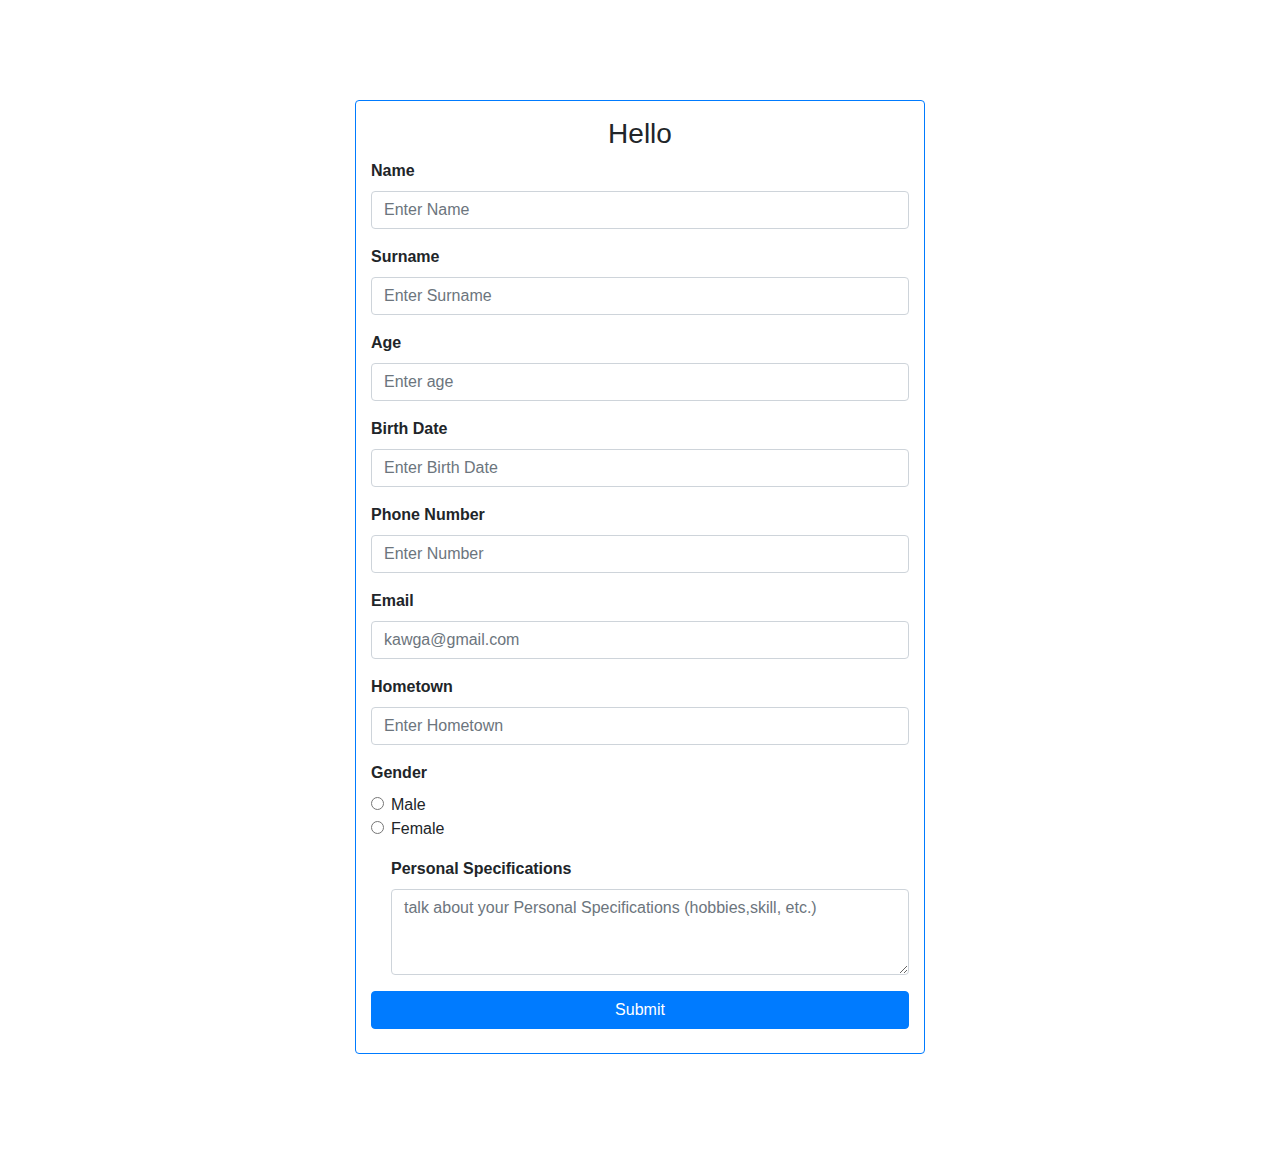
<file: Js deneme/index.html>
<!doctype html>
<html>
    <head>
        <title> Hazır HTML </title>
        <link rel="stylesheet" href="https://pro.fontawesome.com/releases/v5.10.0/css/all.css" integrity="sha384-AYmEC3Yw5cVb3ZcuHtOA93w35dYTsvhLPVnYs9eStHfGJvOvKxVfELGroGkvsg+p" crossorigin="anonymous"/>
        <link rel="stylesheet" href="https://stackpath.bootstrapcdn.com/bootstrap/4.4.1/css/bootstrap.min.css" integrity="sha384-Vkoo8x4CGsO3+Hhxv8T/Q5PaXtkKtu6ug5TOeNV6gBiFeWPGFN9MuhOf23Q9Ifjh" crossorigin="anonymous">
    <style>
        .ortala{
            text-align: center;
        }
    </style>
    </head>
    <body>

<div class="container">
    <div class="row">
        <div style="height:100px;" class="col-sm-12">
        <div>
           <a href="about.html" class="fas fa-arrow-right mt-4" style="float: right; text-decoration: none;"></a>
        </div>
        </div>
        <div class="col-sm-3"></div>
        <div class="border col-sm-6 border-primary rounded" >
        
            <h3 class="ortala mt-3">Hello</h3>
            <div class="form-group">
              <label style="font-weight: bold;">Name</label>
              <input class="form-control" id="name" placeholder="Enter Name">
            </div>
            <div class="form-group">
              <label style="font-weight: bold;">Surname</label>
              <input class="form-control" id="surname" placeholder="Enter Surname">
            </div>
            <div class="form-group">
                <label style="font-weight: bold;">Age</label>
                <input type="number" class="form-control" id="age" placeholder="Enter age">
              </div>
              <div class="form-group">
                <label style="font-weight: bold;">Birth Date</label>
                <input class="form-control" id="date" placeholder="Enter Birth Date" type="text"/>
              </div>
              <div class="form-group">
                <label style="font-weight: bold;">Phone Number</label>
                <input class="form-control" id="phone" placeholder="Enter Number" type="text"/>
              </div>
              <div class="form-group">
                <label style="font-weight: bold;">Email</label>
                <input type="email" class="form-control" id="email" placeholder="kawga@gmail.com">
              </div>
              <div class="form-group">
                <label style="font-weight: bold;">Hometown</label>
                <input class="form-control" id="hometown" placeholder="Enter Hometown">
              </div>
              <div class="form-group">
                <label style="font-weight: bold;">Gender</label>
              <div class="form-check">
                <input class="form-check-input" name="genderS" type="radio" value="Male">
                <label class="form-check-label" for="exampleRadios1">
                  Male
                </label>
              </div>
              <div class="form-check">
                <input class="form-check-input" name="genderS" type="radio" value="Female">
                <label class="form-check-label" for="exampleRadios1">
                  Female
                </label>
                <div class="form-group mt-3">
                    <label style="font-weight: bold;">Personal Specifications</label>
                    <textarea class="form-control" id="specifications" placeholder="talk about your Personal Specifications (hobbies,skill, etc.)" rows="3"></textarea>
                  </div>
              </div>
              </div>
                            
            <button class="btn btn-primary btn-block mb-4" onclick="myfunc()">Submit</button>
          
        </div>
        <div class="col-sm-3"></div>
        <div style="height:100px;" class="col-sm-12"></div>
    </div>
</div>     

<script src="https://code.jquery.com/jquery-3.4.1.slim.min.js" integrity="sha384-J6qa4849blE2+poT4WnyKhv5vZF5SrPo0iEjwBvKU7imGFAV0wwj1yYfoRSJoZ+n" crossorigin="anonymous"></script>
<script src="https://cdn.jsdelivr.net/npm/popper.js@1.16.0/dist/umd/popper.min.js" integrity="sha384-Q6E9RHvbIyZFJoft+2mJbHaEWldlvI9IOYy5n3zV9zzTtmI3UksdQRVvoxMfooAo" crossorigin="anonymous"></script>
<script src="https://stackpath.bootstrapcdn.com/bootstrap/4.4.1/js/bootstrap.min.js" integrity="sha384-wfSDF2E50Y2D1uUdj0O3uMBJnjuUD4Ih7YwaYd1iqfktj0Uod8GCExl3Og8ifwB6" crossorigin="anonymous"></script>
<script src="./dene.js"></script>

</body>
</html>
</file>
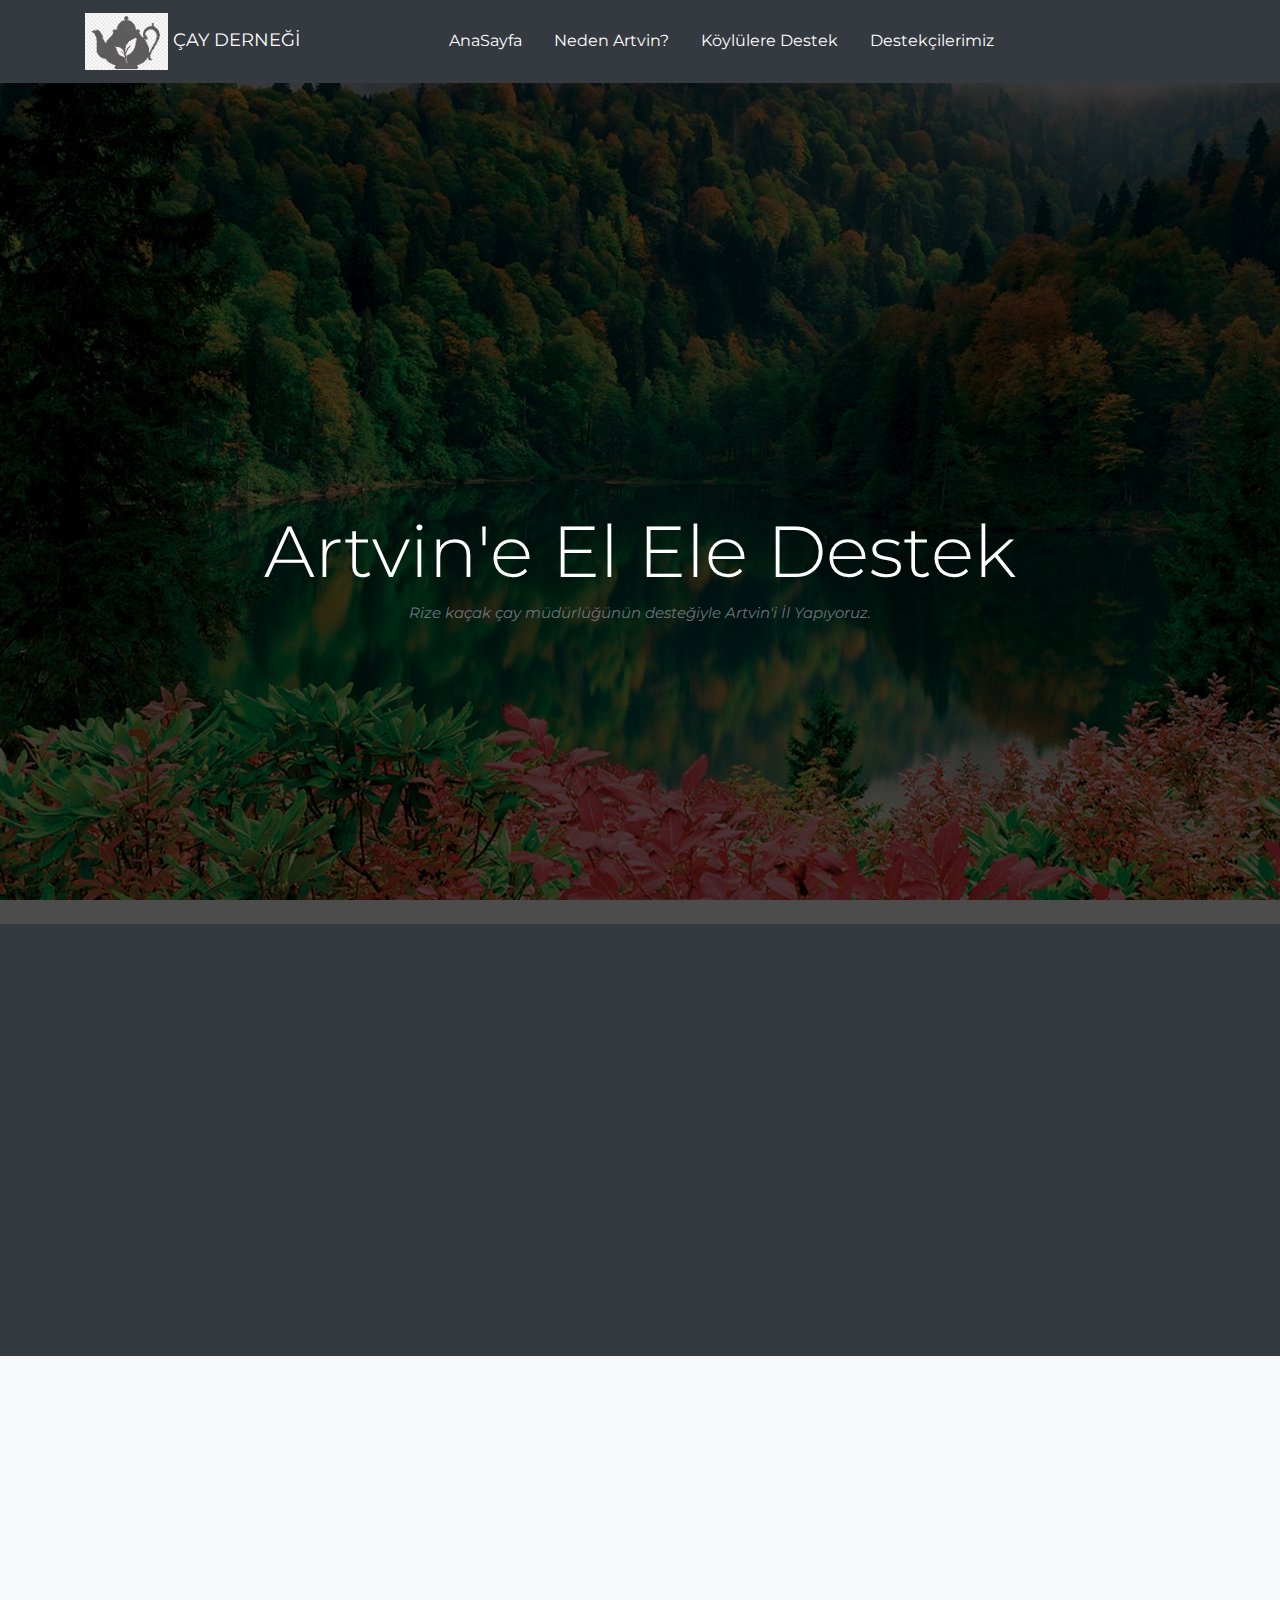
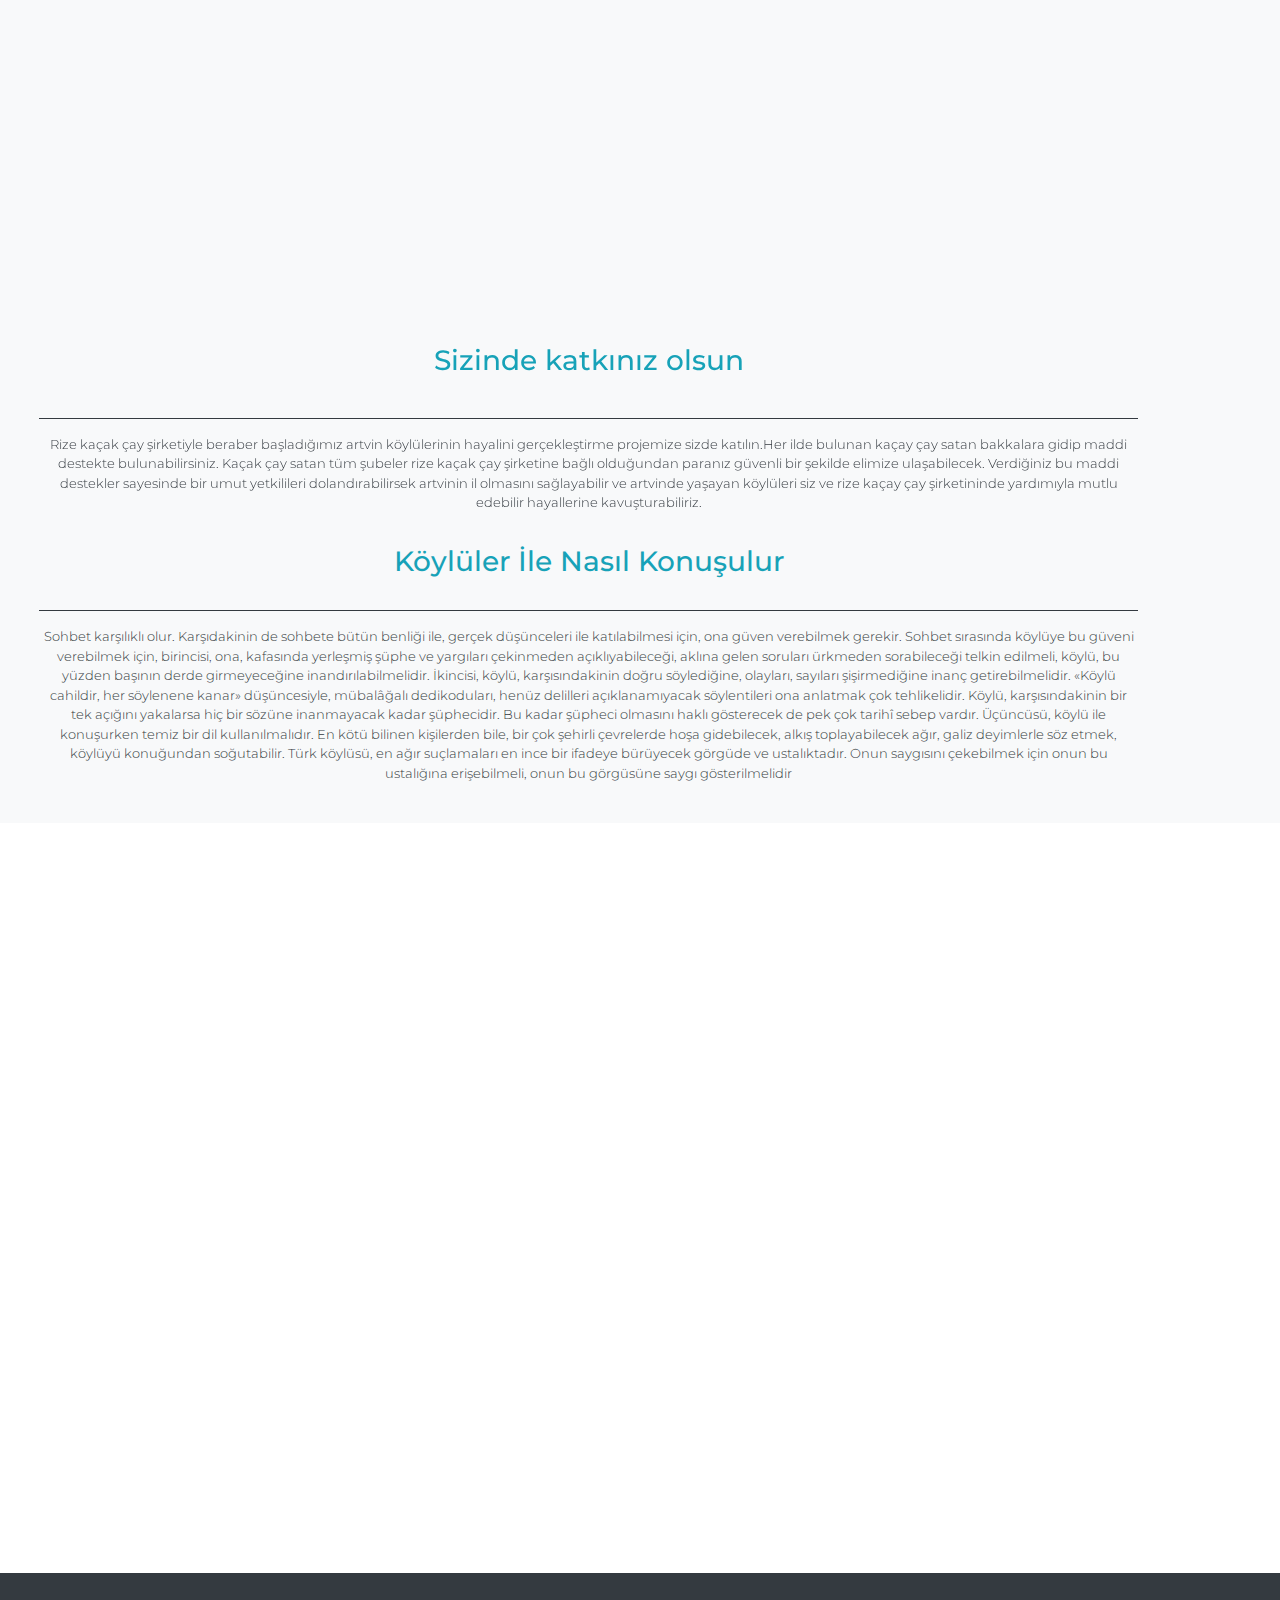
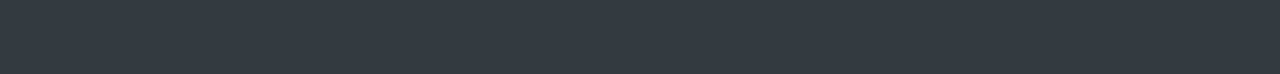
<file: Köylü Destek/index.html>
<!DOCTYPE html>
<html lang="en">
    <head>
        <meta charset="UTF-8">
        <title>El Ele Destek</title>
        <link href="https://fonts.googleapis.com/css2?family=Montserrat:wght@500&display=swap" rel="stylesheet">
        <link rel="stylesheet" href="https://stackpath.bootstrapcdn.com/bootstrap/4.4.1/css/bootstrap.min.css" integrity="sha384-Vkoo8x4CGsO3+Hhxv8T/Q5PaXtkKtu6ug5TOeNV6gBiFeWPGFN9MuhOf23Q9Ifjh" crossorigin="anonymous">
        <!--<script src="https://code.jquery.com/jquery-3.4.1.slim.min.js" integrity="sha384-J6qa4849blE2+poT4WnyKhv5vZF5SrPo0iEjwBvKU7imGFAV0wwj1yYfoRSJoZ+n" crossorigin="anonymous"></script> -->
    <script src="https://stackpath.bootstrapcdn.com/bootstrap/4.4.1/js/bootstrap.min.js" integrity="sha384-wfSDF2E50Y2D1uUdj0O3uMBJnjuUD4Ih7YwaYd1iqfktj0Uod8GCExl3Og8ifwB6" crossorigin="anonymous"></script>
    <link rel="stylesheet" href="css/style1.css">
    <script src="js/scrollreveal.min.js"></script>
    </head>
    <body>

        <nav class="navbar navbar-expand-md fixed-top navbar-dark bg-dark">
            <div class="container" >
               <div class="navbar-brand " >
                <img src="img/logo2.png" class="w-25" alt="">
                ÇAY DERNEĞİ
            </div>
        <div class="collapse navbar-collapse" id="menu">
            <ul class="navbar-nav mr-auto " >
                
                <li class="nav-item ">
                    
                    <a href="http://localhost/" nav class="navbar  navbar-dark text-white "  class="nav-link">AnaSayfa</a>
                </li>
                <li class="nav-item">
                    <a href="#yazı1" nav class="navbar  navbar-dark  text-white"  class="nav-link">Neden Artvin?</a>
                   
                </li>
                <li class="nav-item">
                    <a href="#destek" nav class="navbar  navbar-dark text-white"  class="nav-link">Köylülere Destek</a>
                </li>
                <li class="nav-item">
                    <a href="#destekcıler" nav class="navbar  navbar-dark text-white"  class="nav-link">Destekçilerimiz</a>
                </li>
                
            </ul>
           
        </div>
    </div>
    </nav>

    <header id="headeralanı2">
       -<div class="overlay">
            <div class="container">
                <div class="row text-center mainContent">
                    <div class="col my-auto">
                        <h1 style="color:white; margin-top: 200px;" class="display-3"><span>Artvin'e </span> El Ele Destek</h1>
                        <p class="text-muted" id="yazı1"><em>Rize kaçak çay müdürlüğünün desteğiyle Artvin'i İl Yapıyoruz.</em></p>
                        
                    </div>
                </div>
            </div>
        </div>
    </div>

       
    <div class="bg-dark p-5" >
        <div class="container">
            <div class="row " >
                <div class="col-md-5  ">
                    <img src="img/Kaçak-çay-garantili.jpg" class="img-fluid img-thumbnail " alt="";>
                </div>
                <div class="col-md-6 text-white">
                    <h3 class="text-info">Neden Artvin ? </h3>
                    <hr class="border-light">
                    <p class="lead" id=destek>Köylülerin ana toprağı olan artvin yıllardır türkiye şehri olma çabasındadır. Kurumumuzun amacıda bu köylülerin hayalini rize kaçak çay şirketinin yardımıyla birlikte gerçekleştirmek. Amacımızın ne kadar zorlu olduğunun farkındayız ama rize kaçak çay şirketinin ve sizlerin maddi manevi desteğiyle artvini bir il haline getiriceğiz.</p>
                   
            </div>
           </div>
        </div>
    </div>
    
        </div>
        
                
        <div class="bg-light p-4">
            <div class="container">
                <div class="row " >
                    <div class="col-md-6 ">
                        <div id="carouselExampleInterval" class="carousel slide  mx-auto  "  data-ride="carousel  " style="width: 1000px; "  >
                            <div class="carousel-inner"    >
                              <div class="carousel-item active" data-interval="10000">
                                <img src="img/artvn2.jpg" class="d-block w-100" style="height:540px" alt="..."  >
                              </div>
                             <!-- <div class="carousel-item" data-interval="2000">
                                <img src="" class="d-block w-100" alt="..."  >
                              </div>
                              <div class="carousel-item">
                                <img src="" class="d-block w-100" alt="..."  >
                              </div>
                              <div class="carousel-item">
                                <img src="" class="d-block w-100" alt="..." >
                              </div>
                            </div>
                            
                            <a class="carousel-control-prev" href="#carouselExampleInterval" role="button" data-slide="prev">
                              <span class="carousel-control-prev-icon" aria-hidden="true"></span>
                              <span class="sr-only">Önceki</span>
                            </a>
                            <a class="carousel-control-next" href="#carouselExampleInterval" role="button" data-slide="next">
                              <span class="carousel-control-next-icon" aria-hidden="true"></span>
                              <span class="sr-only">Sonraki</span>
                            </a>-->
                            
                          </div>
                    </div>
                    </div>
                </div>
            </div>
            <div class="col-md-11 text-dark text-center">
                <h3 class="text-info p-4" >Sizinde katkınız olsun</h3>
                <hr class="border-dark">
                <p class="lead">Rize kaçak çay şirketiyle beraber başladığımız artvin köylülerinin hayalini gerçekleştirme projemize sizde katılın.Her ilde bulunan kaçay çay satan bakkalara gidip maddi destekte bulunabilirsiniz. Kaçak çay satan tüm şubeler rize kaçak çay şirketine bağlı olduğundan paranız güvenli bir şekilde elimize ulaşabilecek. Verdiğiniz bu maddi destekler sayesinde bir umut yetkilileri dolandırabilirsek artvinin il olmasını sağlayabilir ve artvinde yaşayan köylüleri siz ve rize kaçay çay şirketininde yardımıyla mutlu edebilir hayallerine kavuşturabiliriz.</p>
               
            </div>
            <div class="col-md-11 text-dark text-center">
                <h3 class="text-info p-3">Köylüler İle Nasıl Konuşulur</h3>
                <hr class="border-dark">
                <p class="lead" id=destekcıler> Sohbet karşılıklı olur. Karşıdakinin de sohbete bütün benliği ile, gerçek düşünceleri ile katılabilmesi için, ona güven verebilmek gerekir. Sohbet sırasında köylüye bu güveni verebilmek için, birincisi, ona, kafasında yerleşmiş şüphe ve yargıları çekinmeden açıklıyabileceği, aklına gelen soruları ürkmeden sorabileceği telkin edilmeli, köylü, bu yüzden başının derde girmeyeceğine inandırılabilmelidir. İkincisi, köylü, karşısındakinin doğru söylediğine, olayları, sayıları şişirmediğine inanç getirebilmelidir. «Köylü cahildir, her söylenene kanar» düşüncesiyle, mübalâğalı dedikoduları, henüz delilleri açıklanamıyacak söylentileri ona anlatmak çok tehlikelidir. Köylü, karşısındakinin bir tek açığını yakalarsa hiç bir sözüne inanmayacak kadar şüphecidir. Bu kadar şüpheci olmasını haklı gösterecek de pek çok tarihî sebep vardır. Üçüncüsü, köylü ile konuşurken temiz bir dil kullanılmalıdır. En kötü bilinen kişilerden bile, bir çok şehirli çevrelerde hoşa gidebilecek, alkış toplayabilecek ağır, galiz deyimlerle söz etmek, köylüyü konuğundan soğutabilir. Türk köylüsü, en ağır suçlamaları en ince bir ifadeye bürüyecek görgüde ve ustalıktadır. Onun saygısını çekebilmek için onun bu ustalığına erişebilmeli, onun bu görgüsüne saygı gösterilmelidir</p>
               
            </div>
       </div>
    
    
        <section id="ekıp" class="mt-5" >
            <div class="container" >
                <div class="row">
                    <div class="col-md-3 e1">
                        <div class="card text-center">
                            <div class="card-block">
                                <img src="img/41.jpg" class="img-fluid rounded-circle my-4">
                               <h3>Ömer F.</h3>
                               <p> 20 Yıldır Rize Kaçay Çay Şirketi bünyesinde çalışıyorum. Bakkalarla işbirliği bölümünde görev oluyorum türkiyede bulunan tüm bakkalar ile kaçay çay anlaşmasını sağlayan ekipte yer alıyorum. </p>
                            </div>
                            

                    </div>
                </div>
                <div class="col-md-3 e2">
                    <div class="card text-center">
                        <div class="card-block">
                            <img src="img/42.jpg" class="img-fluid rounded-circle my-4">
                           <h3>Ayşik Y.</h3>
                           <p>15 Yıldır Rize Kaçay Çay Şirketinde çalışmaktayım. Rize doğumluyum çocukkenki hayalim rizeyi kaçay çay pazarlamasında dünya sıralamasında birinci sıraya getirmekti bu hayalimi gerçekleştirdim ve şimdide artvinli köylülerin hayallerini gerçekleştirmelerine yardımcı olmak istiyorum.</p>
                        </div>
                        

                </div>
            </div>
            <div class="col-md-3 e3">
                <div class="card text-center">
                    <div class="card-block">
                        <img src="img/42.jpg" class="img-fluid rounded-circle my-4">
                       <h3>fadime Y.</h3>
                       <p>İstanbulda Kaçay marketin sahibiyim. İstanbuldaki en fazla kaçay çay satan market benim marketimdir gördümki bizim şirket artvinli köylülerin hayalini gerçekleştirmeye çalışıyor bende dedimki yardım ediyim bu sayade şirketten daha fazla kaçay çay temin edebilirim.</p>
                    </div>
                    

            </div>
        </div>
        <div class="col-md-3 e4">
            <div class="card text-center">
                <div class="card-block">
                    <img src="img/44.jpg" class="img-fluid rounded-circle my-4">
                   <h3>Necmi Y.</h3>
                   <p>Artvinde doğmuş bir köylüyüm . Küçükken dedemin her gün gökyüzüne bakıp artvinin birgün il sayılıcağının hayalini kurarken dalmasını izlerdim.Rize Kaçak çay şirketinin yardımıyla beraber bir köylü olarak dedemin hayalini gerçekleştirmek hedefimdir. </p>
                </div>
                

        </div>
    </div>
                </div>
            </div>
        </section>
    </section>
    <footer class="bg-dark p-2 ">
        <div class="container">
            <div class="row">
                <div class="col-md-4 text-white ">
                    <h5 >Aritmatik Köylü Olma Formülü</h5>
                    <hr class="border-light">
                  
            <input type="button"  value="Özel Köylü Formulü" onclick="fonk1()" >


                </div>
            </div>
        </div>
    </footer>
    </body>

    <script>

        window.sr = ScrollReveal();
        sr.reveal('.mainContent', { duration:2500 });
        window.sr = ScrollReveal();
        sr.reveal('.container', { duration:1500 });
        
        sr.reveal('.e1',{
            duration:1800,
            origin:'left',
            viewFactor:0.2
        });
        sr.reveal('.e2',{
            duration:1800,
            origin:'left',
            delay:400,
            viewFactor:0.2
        });
        sr.reveal('.e3',{
            duration:1800,
            origin:'left',
            delay:600,
            viewFactor:0.2
        });
        sr.reveal('.e4',{
            duration:1800,
            delay:800,
            origin:'left',
            viewFactor:0.2
        });

    </script>


    <script type="text/javascript">
          function fonk1()
          {
            window.alert('Rizeli(F)+Artvinli(Y)= Köylü');
          }
		  
</script>
</html>
</file>
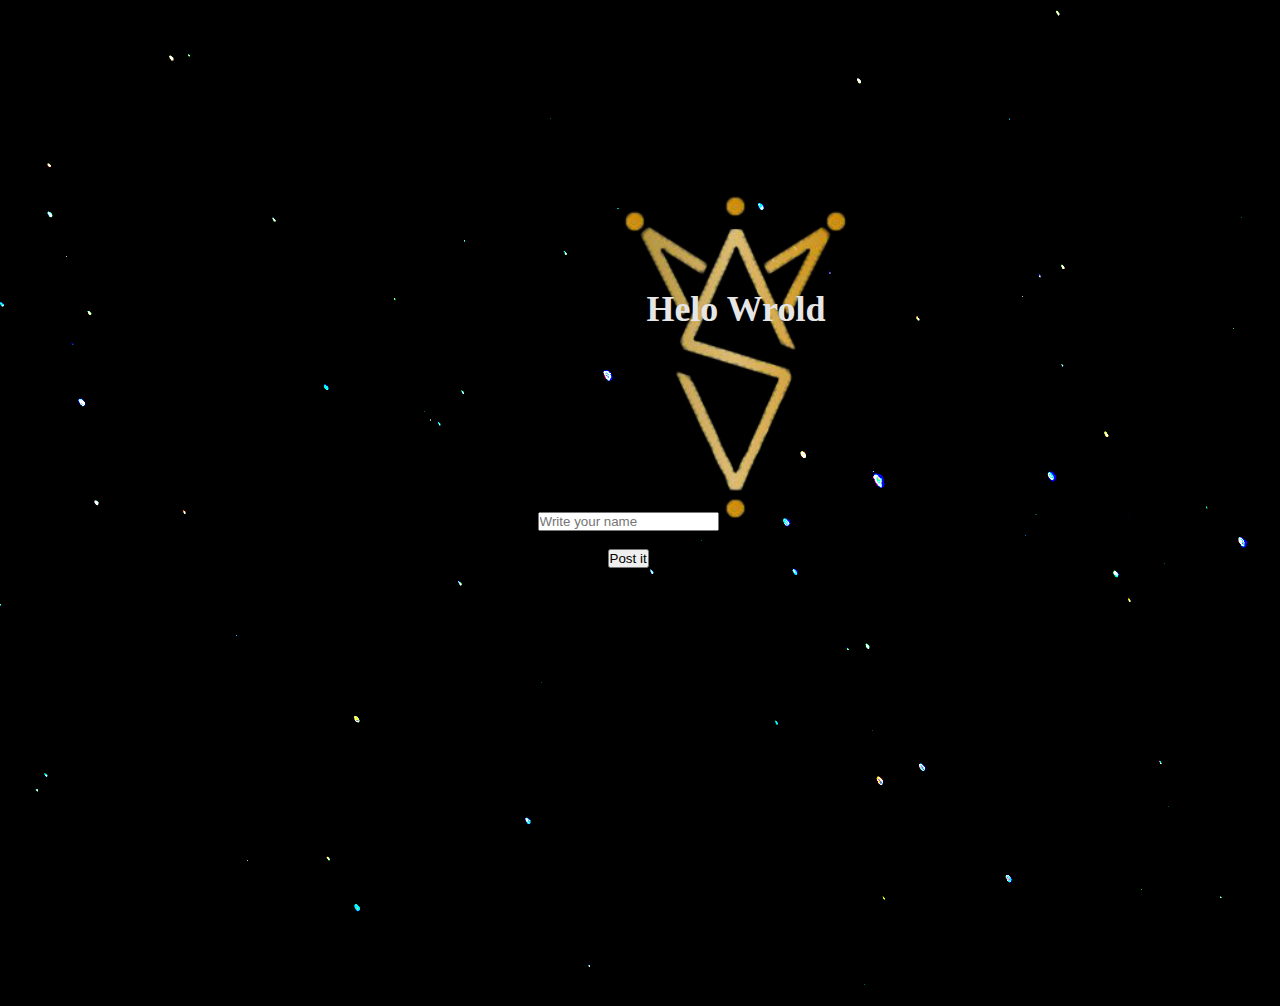
<file: forSunday/mainPage.html>
<!DOCTYPE html>
<html lang="en">
<head>
    <meta charset="UTF-8">
    <meta name="viewport" content="width=device-width, initial-scale=1.0">
    <link rel="stylesheet" href="https://cdn.jsdelivr.net/npm/bootstrap@4.5.3/dist/css/bootstrap.min.css" integrity="sha384-TX8t27EcRE3e/ihU7zmQxVncDAy5uIKz4rEkgIXeMed4M0jlfIDPvg6uqKI2xXr2" crossorigin="anonymous">
    <script src="https://code.jquery.com/jquery-3.5.1.slim.min.js" integrity="sha384-DfXdz2htPH0lsSSs5nCTpuj/zy4C+OGpamoFVy38MVBnE+IbbVYUew+OrCXaRkfj" crossorigin="anonymous"></script>
    <script src="https://cdn.jsdelivr.net/npm/bootstrap@4.5.3/dist/js/bootstrap.bundle.min.js" integrity="sha384-ho+j7jyWK8fNQe+A12Hb8AhRq26LrZ/JpcUGGOn+Y7RsweNrtN/tE3MoK7ZeZDyx" crossorigin="anonymous"></script>
    <link rel="stylesheet" href="etc/style.css">
    <title>Ha bu başliktur</title>
</head>
<body>

    <header>
        <div class="bg-img">
            <h1> Helo Wrold</h1>
        </div>
    </header>


    <form action="etc/submit.php" method="POST" class="placer">
        <input type="text"  name="urname" placeholder="Write your name"><br><br>
        <button type="submit" class="btn btn-outline-warning">Post it</button>
    </form>


    <script src="etc/space.js"></script>

</body>
</html>
</file>
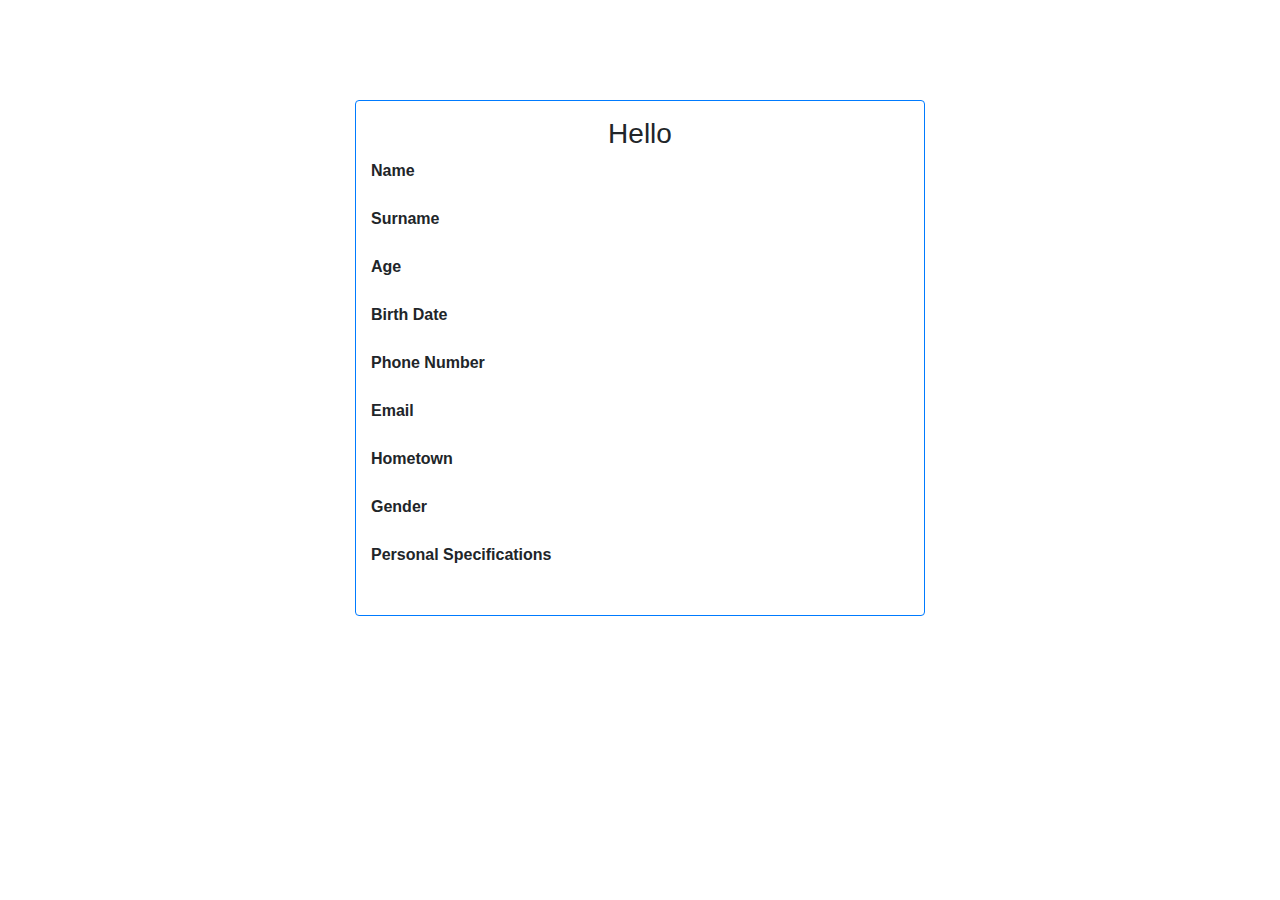
<file: Js deneme/about.html>
<!doctype html>
<html>
    <head>
        <title> Hazır HTML </title>
        <link rel="stylesheet" href="https://pro.fontawesome.com/releases/v5.10.0/css/all.css" integrity="sha384-AYmEC3Yw5cVb3ZcuHtOA93w35dYTsvhLPVnYs9eStHfGJvOvKxVfELGroGkvsg+p" crossorigin="anonymous"/>

        <link rel="stylesheet" href="https://stackpath.bootstrapcdn.com/bootstrap/4.4.1/css/bootstrap.min.css" integrity="sha384-Vkoo8x4CGsO3+Hhxv8T/Q5PaXtkKtu6ug5TOeNV6gBiFeWPGFN9MuhOf23Q9Ifjh" crossorigin="anonymous">
    <style>
        .ortala{
            text-align: center;
        }
    </style>
    </head>
    <body>

<div class="container">
    <div class="row">
        <div style="height:100px;" class="col-sm-12">
        <div>
           <a href="index.html" class="fas fa-arrow-left mt-4" style="text-decoration: none;"></a>
        </div>
        </div>
        <div class="col-sm-3"></div>
        <div class="border col-sm-6 border-primary rounded" >
        
            <h3 class="ortala mt-3">Hello</h3>
            <div class="form-group">
              <label style="font-weight: bold;">Name</label>
              <div id="name_"></div>
            </div>
            <div class="form-group">
              <label style="font-weight: bold;">Surname</label>
              <div id="surname_"></div>
            </div>
            <div class="form-group">
                <label style="font-weight: bold;">Age</label>
                <div id="age_"></div>
              </div>
              <div class="form-group">
                <label style="font-weight: bold;">Birth Date</label>
                <div id="date_"></div>
              </div>
              <div class="form-group">
                <label style="font-weight: bold;">Phone Number</label>
                <div id="number_"></div>
              </div>
              <div class="form-group">
                <label style="font-weight: bold;">Email</label>
                <div id="email_"></div>
              </div>
              <div class="form-group">
                <label style="font-weight: bold;">Hometown</label>
                <div id="hometown_"></div>
              </div>
              <div class="form-group">
              <label style="font-weight: bold;">Gender</label>
              <div id="gender_"></div>
              </div>
              <div class="form-group">
                <div class="form-group mt-3">
                    <label style="font-weight: bold;">Personal Specifications</label>
                    <div id="specifications_"></div>
                  </div>
              </div>
              <br>
              </div>
        </div>
        <div class="col-sm-3"></div>
        <div style="height:100px;" class="col-sm-12"></div>
    </div>
</div>     

<script src="https://code.jquery.com/jquery-3.4.1.slim.min.js" integrity="sha384-J6qa4849blE2+poT4WnyKhv5vZF5SrPo0iEjwBvKU7imGFAV0wwj1yYfoRSJoZ+n" crossorigin="anonymous"></script>
<script src="https://cdn.jsdelivr.net/npm/popper.js@1.16.0/dist/umd/popper.min.js" integrity="sha384-Q6E9RHvbIyZFJoft+2mJbHaEWldlvI9IOYy5n3zV9zzTtmI3UksdQRVvoxMfooAo" crossorigin="anonymous"></script>
<script src="https://stackpath.bootstrapcdn.com/bootstrap/4.4.1/js/bootstrap.min.js" integrity="sha384-wfSDF2E50Y2D1uUdj0O3uMBJnjuUD4Ih7YwaYd1iqfktj0Uod8GCExl3Og8ifwB6" crossorigin="anonymous"></script>
<script src="./dene2.js"></script>

</body>
</html>
</file>
<file: Köylü Destek/css/style1.css>
body{

    font-family: 'Montserrat', sans-serif;
   
}

.navbar-brand {
    font-size: 18px;
    
}


#headeralanı2{
  
    background: url('../img/artvn.jpg') no-repeat center center fixed !important;
    background-size: cover;
    height:900px;
}

.overlay{

    background-color: rgba(0, 0, 0, .7 )  !important
}

.mainContent {
    height:100vh; !important
}

.row{

    font-size: 15px; !important
}

.lead{

    font-size: 13px; !important
}


#ekıp .card{

border: none;
opacity: 0.5;
cursor: pointer;
transition: all 0.5s ease;    

}
#ekıp .card:hover{

    opacity:1;
}
</file>
<file: forSunday/etc/style.css>
*{
    margin: 0;
    padding: 0;
    box-sizing: border-box;
}

html{
    font-size: 16px;
}
body{
    text-align: center;
    background-image: url("../img/mainbg.png");
    background-position: center;
    width: 100%;
    height: 1000px;
    z-index: -1;
    display: flex;
    color:white;
}

header {
    height: 35rem;

}

header .bg-img{
    background-image: url("../img/sanze.png");
    background-size: cover;
    background-position: center;
    height: 45rem;
    opacity: 0.9;
    z-index: 0;
    margin-left: 28%;
    position: absolute;
}

.placer{
    z-index: 2;
    margin-top: 40%;
    margin-left: 42%;
}

header h1{
    color:white;
    padding: 18rem;
    padding-bottom: 0px;
    width: 100%;
    font-size: 36px;

}
header p{
    display: none;
}
</file>
